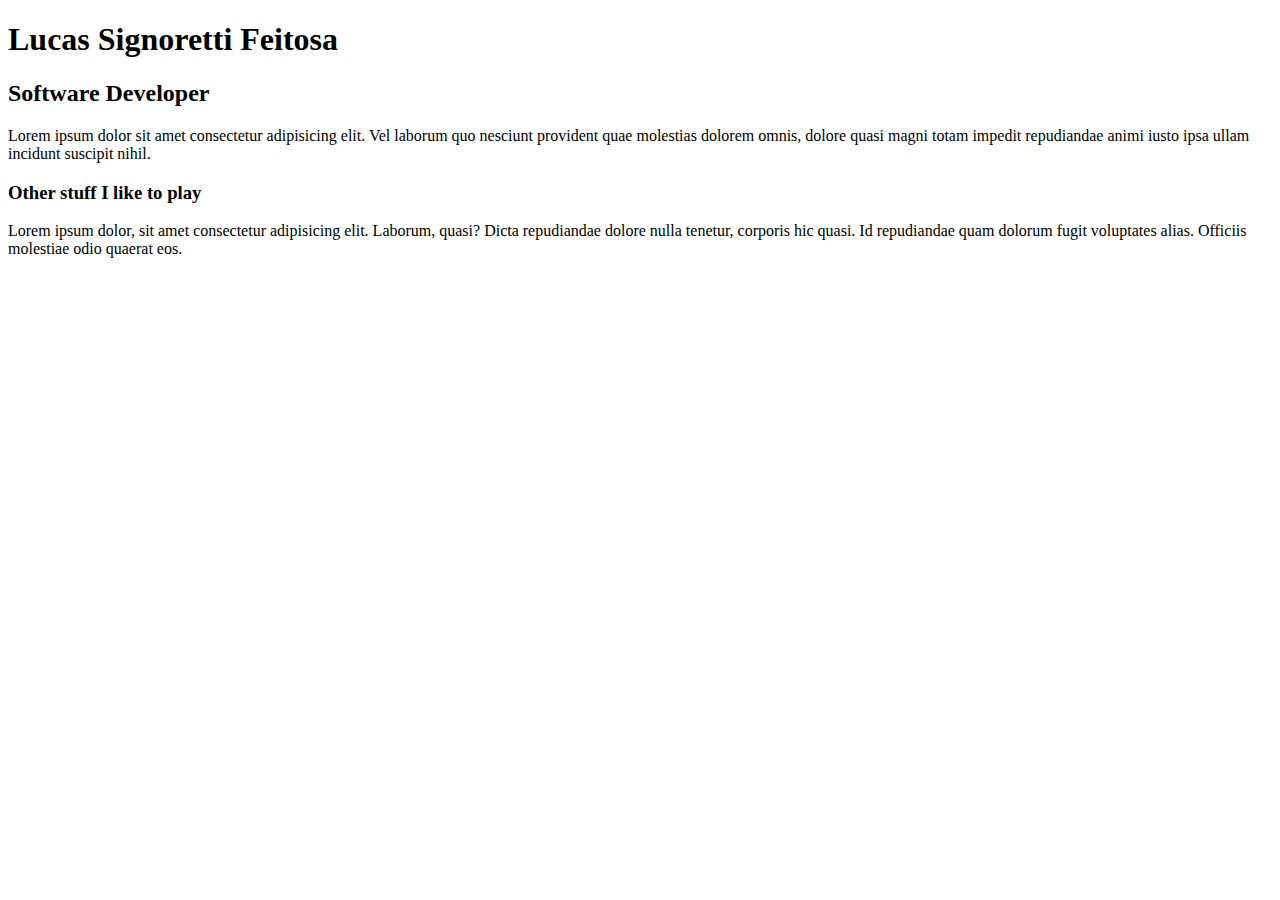
<file: 1 - HTML/Aula 4/index.html>
<!DOCTYPE html>
<html lang="pt">
<head>
    <meta charset="UTF-8">
    <meta http-equiv="X-UA-Compatible" content="IE=edge">
    <meta name="viewport" content="width=device-width, initial-scale=1.0">
    <title>Lucas Signoretti Feitosa</title>
</head>
<body>

    <h1>Lucas Signoretti Feitosa</h1>
    <h2>Software Developer</h2>

    <p>Lorem ipsum dolor sit amet consectetur adipisicing elit. Vel laborum quo nesciunt provident quae molestias dolorem omnis, dolore quasi magni totam impedit repudiandae animi iusto ipsa ullam incidunt suscipit nihil.</p>
    
    <h3>Other stuff I like to play</h3>
    <p>
        Lorem ipsum dolor, sit amet consectetur adipisicing elit. Laborum, quasi? Dicta repudiandae dolore nulla tenetur, corporis hic quasi. Id repudiandae quam dolorum fugit voluptates alias. Officiis molestiae odio quaerat eos.
    </p>
</body>
</html>
</file>
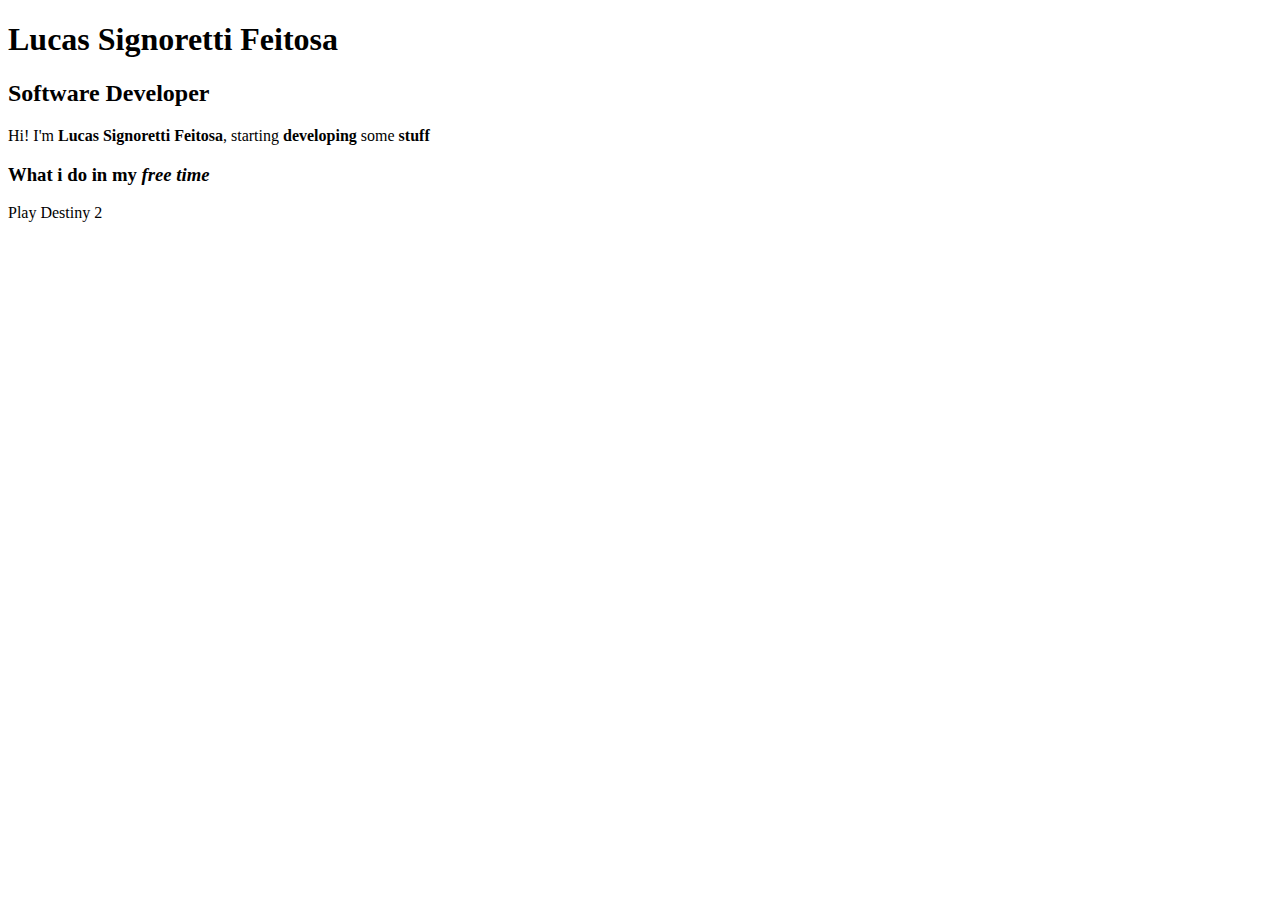
<file: 1 - HTML/Aula 5/index.html>
<!DOCTYPE html>
<html lang="pt">
<head>
    <meta charset="UTF-8">
    <meta http-equiv="X-UA-Compatible" content="IE=edge">
    <meta name="viewport" content="width=device-width, initial-scale=1.0">
    <title>Lucas Signoretti Feitosa</title>
</head>
<body>

    <h1>Lucas Signoretti Feitosa</h1>
    <h2>Software Developer</h2>

    <p>
        Hi! I'm <strong>Lucas Signoretti Feitosa</strong>, starting <strong>developing</strong> some <b>stuff</b>
    </p>
    
    <h3>What i do in my <em>free time</em></h3>

    <p>
        Play Destiny 2
    </p>
</body>
</html>
</file>
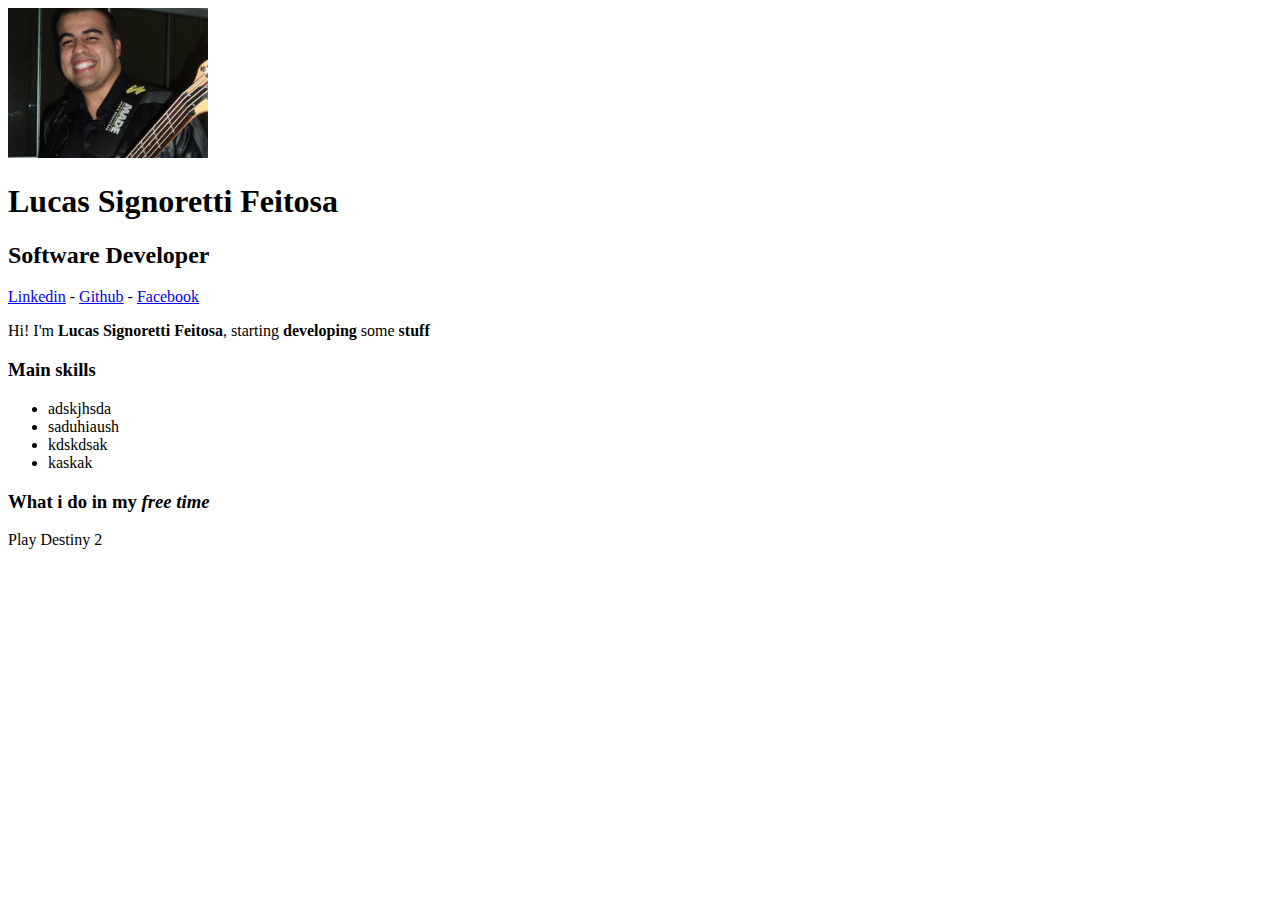
<file: 1 - HTML/Aula 6/index.html>
<!DOCTYPE html>
<html lang="pt">
<head>
    <meta charset="UTF-8">
    <meta http-equiv="X-UA-Compatible" content="IE=edge">
    <meta name="viewport" content="width=device-width, initial-scale=1.0">
    <title>Lucas Signoretti Feitosa</title>
</head>
<body>

    <img src="Lucas.jpg" width="200" alt="Foto: Lucas Signoretti Feitosa">

    <h1>Lucas Signoretti Feitosa</h1>
    <h2>Software Developer</h2>

    <a href="http://www.linkedin.com" target="_blank">Linkedin</a>
    -
    <a href="http://www.github.com" target="_blank">Github</a>
    -
    <a href="http://www.facebook.com" target="_blank">Facebook</a>



    <p>
        Hi! I'm <strong>Lucas Signoretti Feitosa</strong>, starting <strong>developing</strong> some <b>stuff</b>
    </p>

    <h3>Main skills</h3>
    <ul>
        <li>adskjhsda</li>
        <li>saduhiaush</li>
        <li>kdskdsak</li>
        <li>kaskak</li>
    </ul>
    
    <h3>What i do in my <em>free time</em></h3>

    <p>
        Play Destiny 2
    </p>
</body>
</html>
</file>
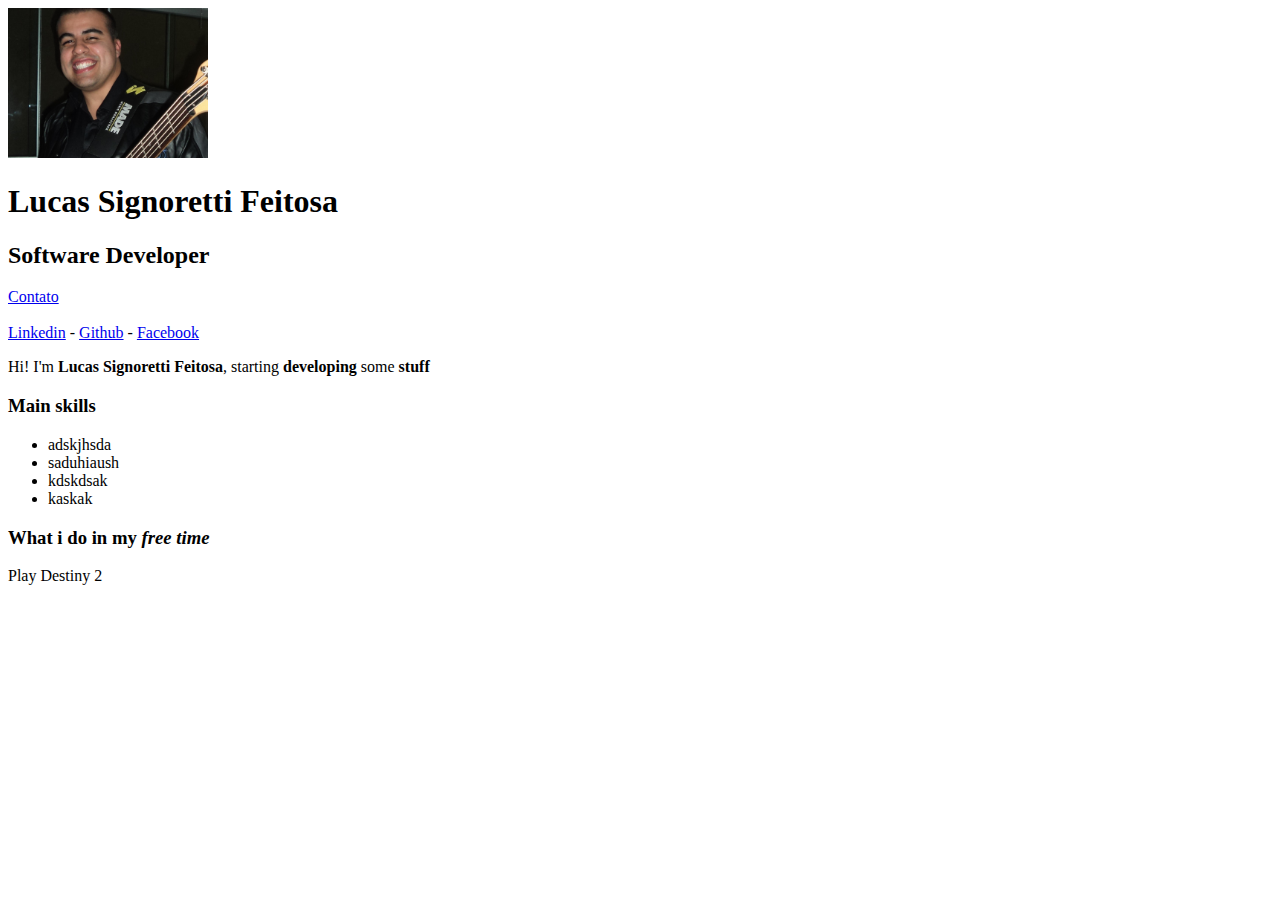
<file: 1 - HTML/Aula 7/index.html>
<!DOCTYPE html>
<html lang="pt">
<head>
    <meta charset="UTF-8">
    <meta http-equiv="X-UA-Compatible" content="IE=edge">
    <meta name="viewport" content="width=device-width, initial-scale=1.0">
    <title>Lucas Signoretti Feitosa</title>
</head>
<body>

    <img src="Lucas.jpg" width="200" alt="Foto: Lucas Signoretti Feitosa">

    <h1>Lucas Signoretti Feitosa</h1>
    <h2>Software Developer</h2>

    <a href="contato.html">Contato</a>

    <br><br>

    <a href="http://www.linkedin.com" target="_blank">Linkedin</a>
    -
    <a href="http://www.github.com" target="_blank">Github</a>
    -
    <a href="http://www.facebook.com" target="_blank">Facebook</a>



    <p>
        Hi! I'm <strong>Lucas Signoretti Feitosa</strong>, starting <strong>developing</strong> some <b>stuff</b>
    </p>

    <h3>Main skills</h3>
    <ul>
        <li>adskjhsda</li>
        <li>saduhiaush</li>
        <li>kdskdsak</li>
        <li>kaskak</li>
    </ul>
    
    <h3>What i do in my <em>free time</em></h3>

    <p>
        Play Destiny 2
    </p>
</body>
</html>
</file>
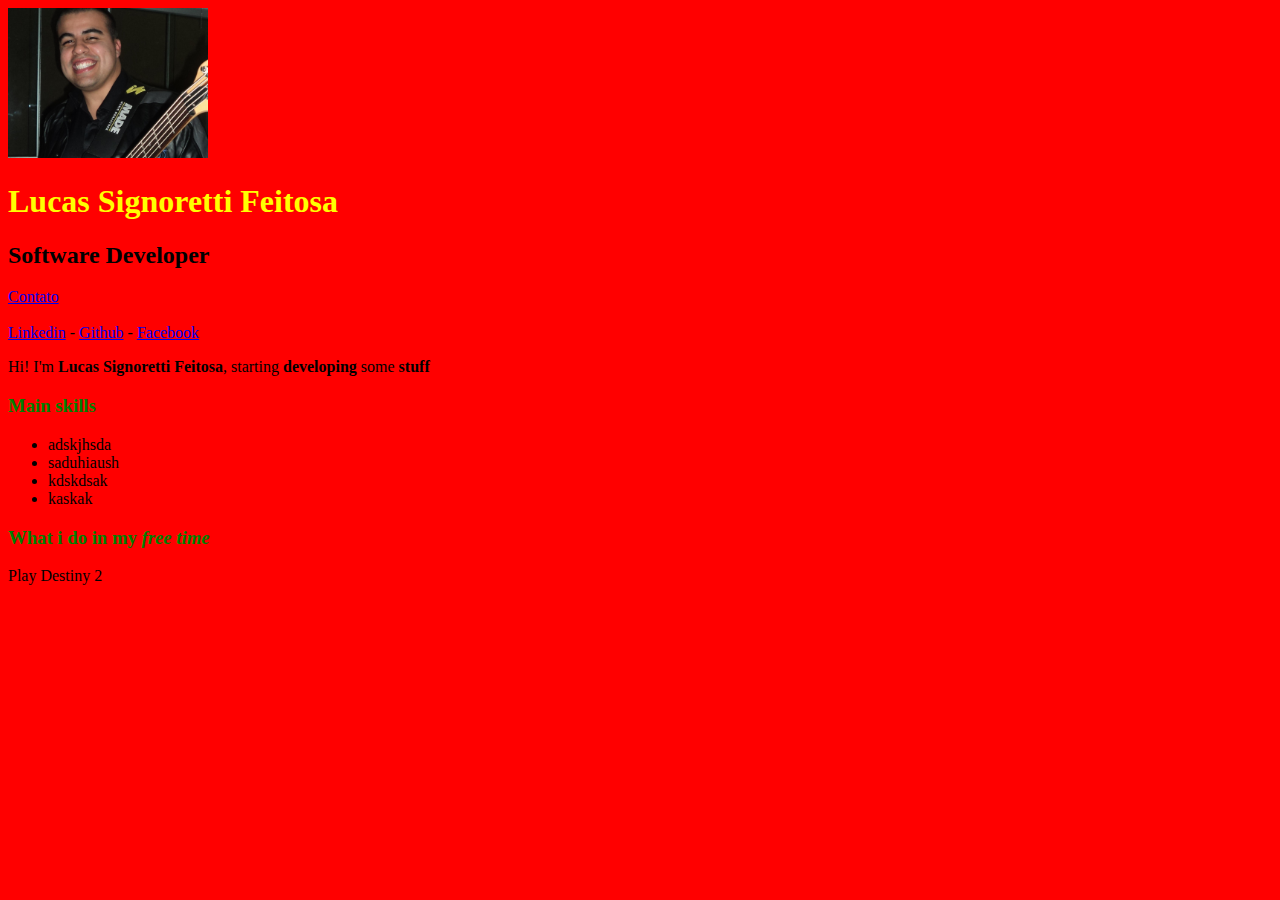
<file: 2 - CSS/Aula 1/index.html>
<!DOCTYPE html>
<html lang="pt">
<head>
    <meta charset="UTF-8">
    <meta http-equiv="X-UA-Compatible" content="IE=edge">
    <meta name="viewport" content="width=device-width, initial-scale=1.0">
    <title>Lucas Signoretti Feitosa</title>

    <link rel="stylesheet" href="style.css"> 

</head>
<body>

    <img src="Lucas.jpg" alt="Foto: Lucas Signoretti Feitosa" class="foto">

    <h1 id="titulo-principal">Lucas Signoretti Feitosa</h1>
    <h2>Software Developer</h2>

    <a href="contato.html">Contato</a>

    <br><br>

    <a href="http://www.linkedin.com" target="_blank">Linkedin</a>
    -
    <a href="http://www.github.com" target="_blank">Github</a>
    -
    <a href="http://www.facebook.com" target="_blank">Facebook</a>



    <p>
        Hi! I'm <strong>Lucas Signoretti Feitosa</strong>, starting <strong>developing</strong> some <b>stuff</b>
    </p>

    <h3>Main skills</h3>
    <ul>
        <li>adskjhsda</li>
        <li>saduhiaush</li>
        <li>kdskdsak</li>
        <li>kaskak</li>
    </ul>
    
    <h3>What i do in my <em>free time</em></h3>

    <p>
        Play Destiny 2
    </p>
</body>
</html>
</file>
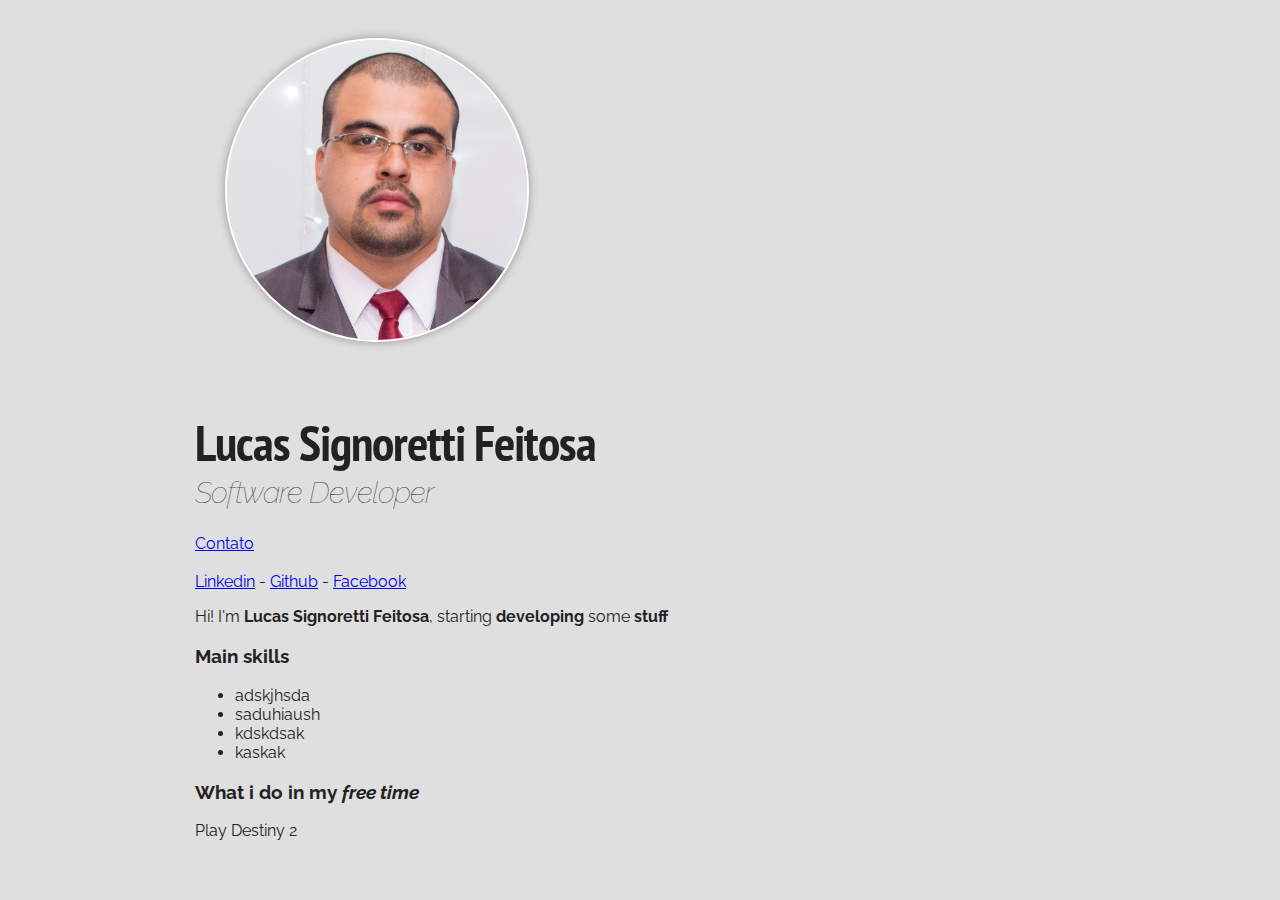
<file: 2 - CSS/Aula 10/index.html>
<!DOCTYPE html>
<html lang="pt">
<head>
    <meta charset="UTF-8">
    <meta http-equiv="X-UA-Compatible" content="IE=edge">
    <meta name="viewport" content="width=device-width, initial-scale=1.0">
    <title>Lucas Signoretti Feitosa</title>
    <link rel="preconnect" href="https://fonts.gstatic.com">
    <link href="https://fonts.googleapis.com/css2?family=PT+Sans+Narrow:wght@700&family=Raleway:ital,wght@0,500;1,400&display=swap" rel="stylesheet">
    <link rel="stylesheet" href="style.css"> 

</head>
<body>

    <div class="container">

        <img src="Lucas.jpg" alt="Foto: Lucas Signoretti Feitosa" class="foto">

        <h1>Lucas Signoretti Feitosa</h1>
        <h2>Software Developer</h2>

        <a href="contato.html">Contato</a>

        <br><br>

        <a href="http://www.linkedin.com" target="_blank">Linkedin</a>
        -
        <a href="http://www.github.com" target="_blank">Github</a>
        -
        <a href="http://www.facebook.com" target="_blank">Facebook</a>



        <p>
            Hi! I'm <strong>Lucas Signoretti Feitosa</strong>, starting <strong>developing</strong> some <b>stuff</b>
        </p>

        <h3>Main skills</h3>
        <ul>
            <li>adskjhsda</li>
            <li>saduhiaush</li>
            <li>kdskdsak</li>
            <li>kaskak</li>
        </ul>
        
        <h3>What i do in my <em>free time</em></h3>

        <p>
            Play Destiny 2
        </p>
    </div>

</body>
</html>
</file>
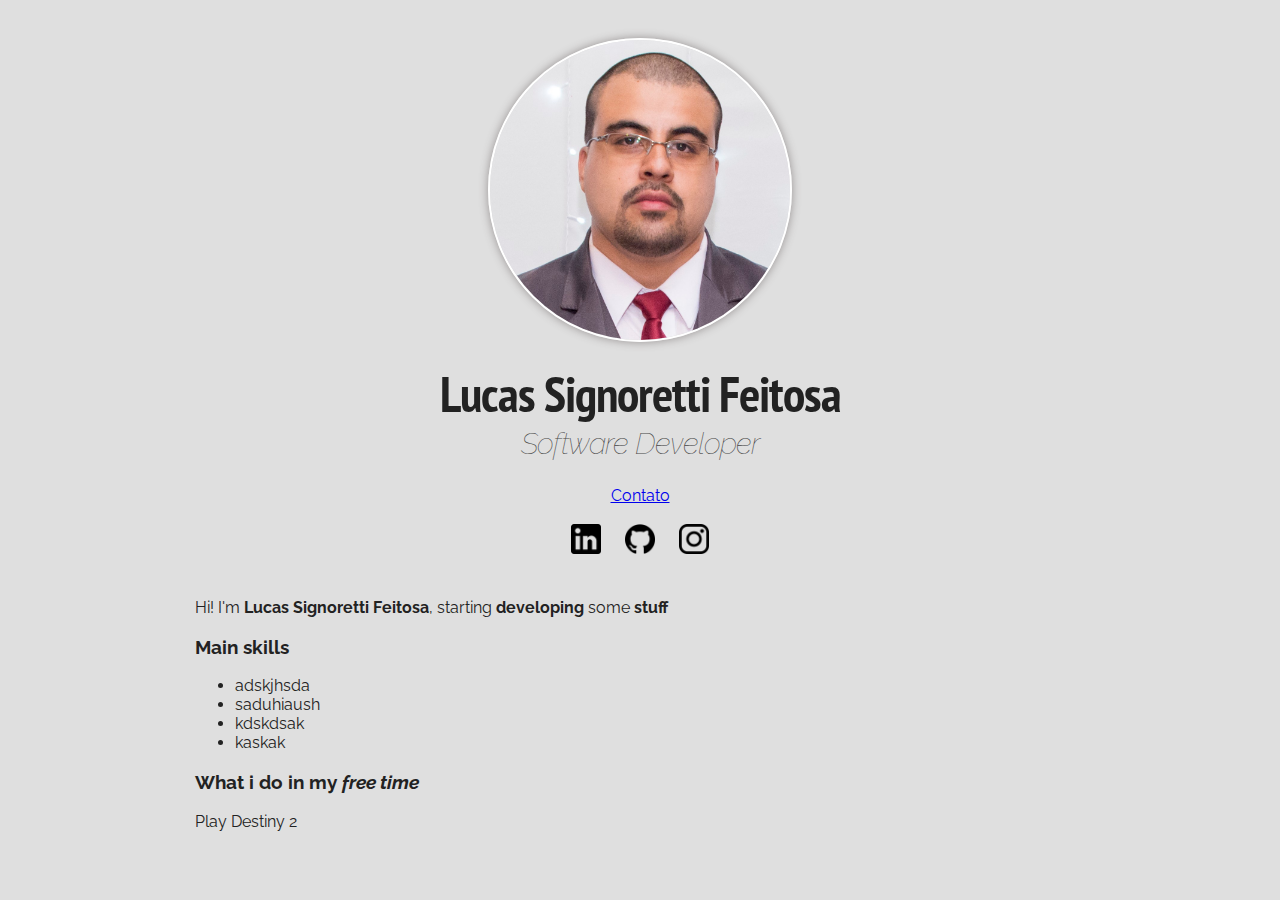
<file: 2 - CSS/Aula 11/index.html>
<!DOCTYPE html>
<html lang="pt">
<head>
    <meta charset="UTF-8">
    <meta http-equiv="X-UA-Compatible" content="IE=edge">
    <meta name="viewport" content="width=device-width, initial-scale=1.0">
    <title>Lucas Signoretti Feitosa</title>
    <link rel="preconnect" href="https://fonts.gstatic.com">
    <link href="https://fonts.googleapis.com/css2?family=PT+Sans+Narrow:wght@700&family=Raleway:ital,wght@0,500;1,400&display=swap" rel="stylesheet">
    <link rel="stylesheet" href="style.css"> 

</head>
<body>

    <div class="container">
        <div class="profile">
            <img src="Lucas.jpg" alt="Foto: Lucas Signoretti Feitosa" class="foto">

            <h1>Lucas Signoretti Feitosa</h1>
            <h2>Software Developer</h2>

            <a href="contato.html">Contato</a>

            <br><br>

            <a href="http://www.linkedin.com" target="_blank" class="social-links">
                <img src="logo-linkedin.png" alt="Linkedin" class="social-icons">
            </a>
            
            <a href="http://www.github.com" target="_blank" class="social-links">
                <img src="logo-github.png" alt="Github"  class="social-icons github">
            </a>
            
            <a href="https://www.instagram.com/" target="_blank" class="social-links">
                <img src="logo-instagram.png" alt="Instagram"  class="social-icons">
            </a>
        </div>


        <p>
            Hi! I'm <strong>Lucas Signoretti Feitosa</strong>, starting <strong>developing</strong> some <b>stuff</b>
        </p>

        <h3>Main skills</h3>
        <ul>
            <li>adskjhsda</li>
            <li>saduhiaush</li>
            <li>kdskdsak</li>
            <li>kaskak</li>
        </ul>
        
        <h3>What i do in my <em>free time</em></h3>

        <p>
            Play Destiny 2
        </p>
    </div>

</body>
</html>
</file>
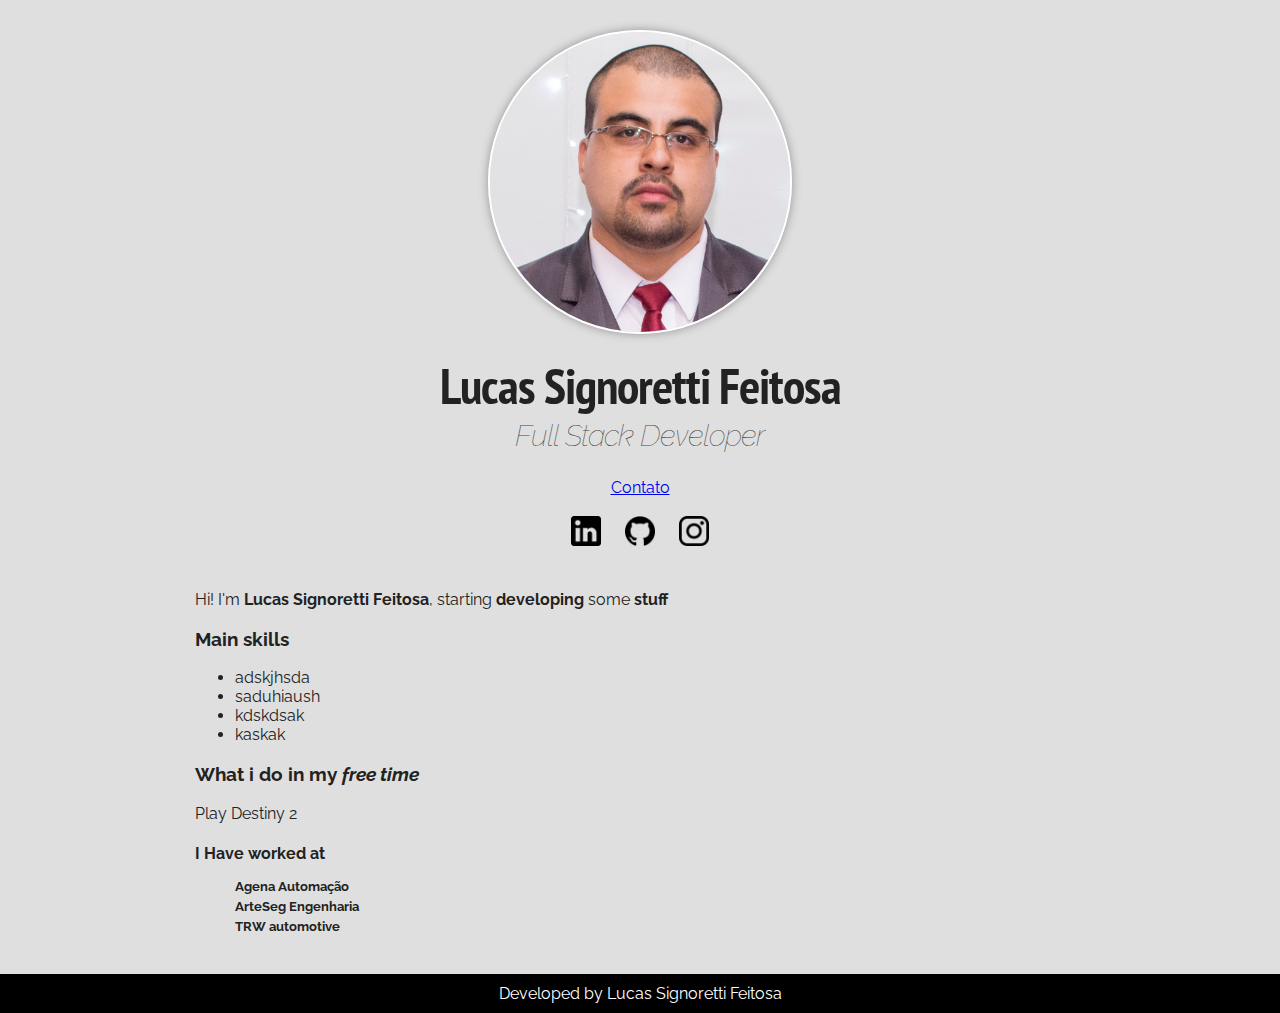
<file: 2 - CSS/Aula 12/index.html>
<!DOCTYPE html>
<html lang="pt">
<head>
    <meta charset="UTF-8">
    <meta http-equiv="X-UA-Compatible" content="IE=edge">
    <meta name="viewport" content="width=device-width, initial-scale=1.0">
    <title>Lucas Signoretti Feitosa</title>
    <link rel="preconnect" href="https://fonts.gstatic.com">
    <link href="https://fonts.googleapis.com/css2?family=PT+Sans+Narrow:wght@700&family=Raleway:ital,wght@0,500;1,400&display=swap" rel="stylesheet">
    <link rel="stylesheet" href="style.css"> 

</head>
<body>

    <div class="container">
        <div class="profile">
            <img src="Lucas.jpg" alt="Foto: Lucas Signoretti Feitosa" class="foto">

            <h1>Lucas Signoretti Feitosa</h1>
            <h2>Full Stack Developer</h2>

            <a href="contato.html">Contato</a>

            <br><br>

            <a href="http://www.linkedin.com" target="_blank" class="social-links">
                <img src="logo-linkedin.png" alt="Linkedin" class="social-icons">
            </a>
            
            <a href="http://www.github.com" target="_blank" class="social-links">
                <img src="logo-github.png" alt="Github"  class="social-icons github">
            </a>
            
            <a href="https://www.instagram.com/" target="_blank" class="social-links">
                <img src="logo-instagram.png" alt="Instagram"  class="social-icons">
            </a>
        </div>


        <p>
            Hi! I'm <strong>Lucas Signoretti Feitosa</strong>, starting <strong>developing</strong> some <b>stuff</b>
        </p>

        <h3>Main skills</h3>
        <ul>
            <li>adskjhsda</li>
            <li>saduhiaush</li>
            <li>kdskdsak</li>
            <li>kaskak</li>
        </ul>
        
        <h3>What i do in my <em>free time</em></h3>

        <p>
            Play Destiny 2
        </p>

        <h4>I Have worked at</h4>
        <ul class="jobs-list">
            <li>
                <h5>Agena Automação</h5>
            </li>
            <li>
                <h5>ArteSeg Engenharia</h5>
            </li>
            <li>
                <h5>TRW automotive</h5>
            </li>
        </ul>
    </div>

    <div class="footer">
        Developed by Lucas Signoretti Feitosa
    </div>

</body>
</html>
</file>
<file: 2 - CSS/Aula 1/style.css>
body {
    background: red;
}

h3 {
    color:green
}

.foto{
    width:200px 
}

#titulo-principal{
    color:yellow
}
</file>
<file: 2 - CSS/Aula 10/style.css>
body {
    background:#dfdfdf;
    font-family: 'Raleway', sans-serif;
    color: #222222;
}

.foto{
    width: 300px;
    border:2px solid #ffffff; /*shorthand*/
    border-radius: 50%;
    /*
    border-width: 5px;
    border-style: solid;
    border-colot: black;
    */
   
   
    /*margin-top: 30px;
    margin-bottom: 100px;
    margin-left: 500px;
    */

    margin: 30px 30px 30px 30px;
    
    /* padding: 10px; */

    box-shadow: 0px 0px 10px #969191;;
}

h1 {
    font-size:50px;
    margin-bottom: 0%;
    letter-spacing: -1px;
    font-family: 'PT Sans Narrow', sans-serif;
}

h2 {
    font-size:30px;
    margin-top: 0;
    font-style: italic;
    color: rgb(71, 71, 71);
    font-weight: 100;
    letter-spacing: -1px;
}

.container{
    width: 890px;
    margin: 0 auto;
}
</file>
<file: 2 - CSS/Aula 11/style.css>
body {
    background:#dfdfdf;
    font-family: 'Raleway', sans-serif;
    color: #222222;
}

.foto{
    width: 300px;
    border:2px solid #ffffff; /*shorthand*/
    border-radius: 50%;
    /*
    border-width: 5px;
    border-style: solid;
    border-colot: black;
    */
   
   
    /*margin-top: 30px;
    margin-bottom: 100px;
    margin-left: 500px;
    */

    margin: 30px 30px 0px 30px;
    
    /* padding: 10px; */

    box-shadow: 0px 0px 10px #969191;;
}

h1 {
    font-size:50px;
    margin-bottom: 0%;
    margin-top: 15px;
    letter-spacing: -1px;
    font-family: 'PT Sans Narrow', sans-serif;
}

h2 {
    font-size:30px;
    margin-top: 0;
    font-style: italic;
    color: rgb(71, 71, 71);
    font-weight: 100;
    letter-spacing: -1px;
}

.container{
    width: 890px;
    margin: 0 auto;
    
}

.profile{
    text-align: center;
    margin-bottom: 40px;
}

.social-links{
    text-decoration: none;
}
.social-icons{
    width: 30px;
}
.github{
    margin: 0 20px 0 20px;
}
</file>
<file: 2 - CSS/Aula 12/style.css>
body {
    background:#dfdfdf;
    font-family: 'Raleway', sans-serif;
    color: #222222;
    margin: 0
}

.foto{
    width: 300px;
    border:2px solid #ffffff; /*shorthand*/
    border-radius: 50%;
    /*
    border-width: 5px;
    border-style: solid;
    border-colot: black;
    */
   
   
    /*margin-top: 30px;
    margin-bottom: 100px;
    margin-left: 500px;
    */

    margin: 30px 30px 0px 30px;
    
    /* padding: 10px; */

    box-shadow: 0px 0px 10px #969191;;
}

h1 {
    font-size:50px;
    margin-bottom: 0%;
    margin-top: 15px;
    letter-spacing: -1px;
    font-family: 'PT Sans Narrow', sans-serif;
}

h2 {
    font-size:30px;
    margin-top: 0;
    font-style: italic;
    color: rgb(71, 71, 71);
    font-weight: 100;
    letter-spacing: -1px;
}

h4{
    margin-bottom: 0px;
}

h5{
    margin-top: 5px;
    margin-bottom: 0px;
}

.container{
    width: 890px;
    margin: 0 auto;
    
}

.profile{
    text-align: center;
    margin-bottom: 40px;
}

.social-links{
    text-decoration: none;
}
.social-icons{
    width: 30px;
}
.github{
    margin: 0 20px 0 20px;
}
.jobs-list{
    list-style: none;
    padding-left: 40px;
}

.footer{
    margin-top: 40px;
    background-color: black;
    color: white;
    text-align: center;
    padding:10px 0;
    
}
</file>
